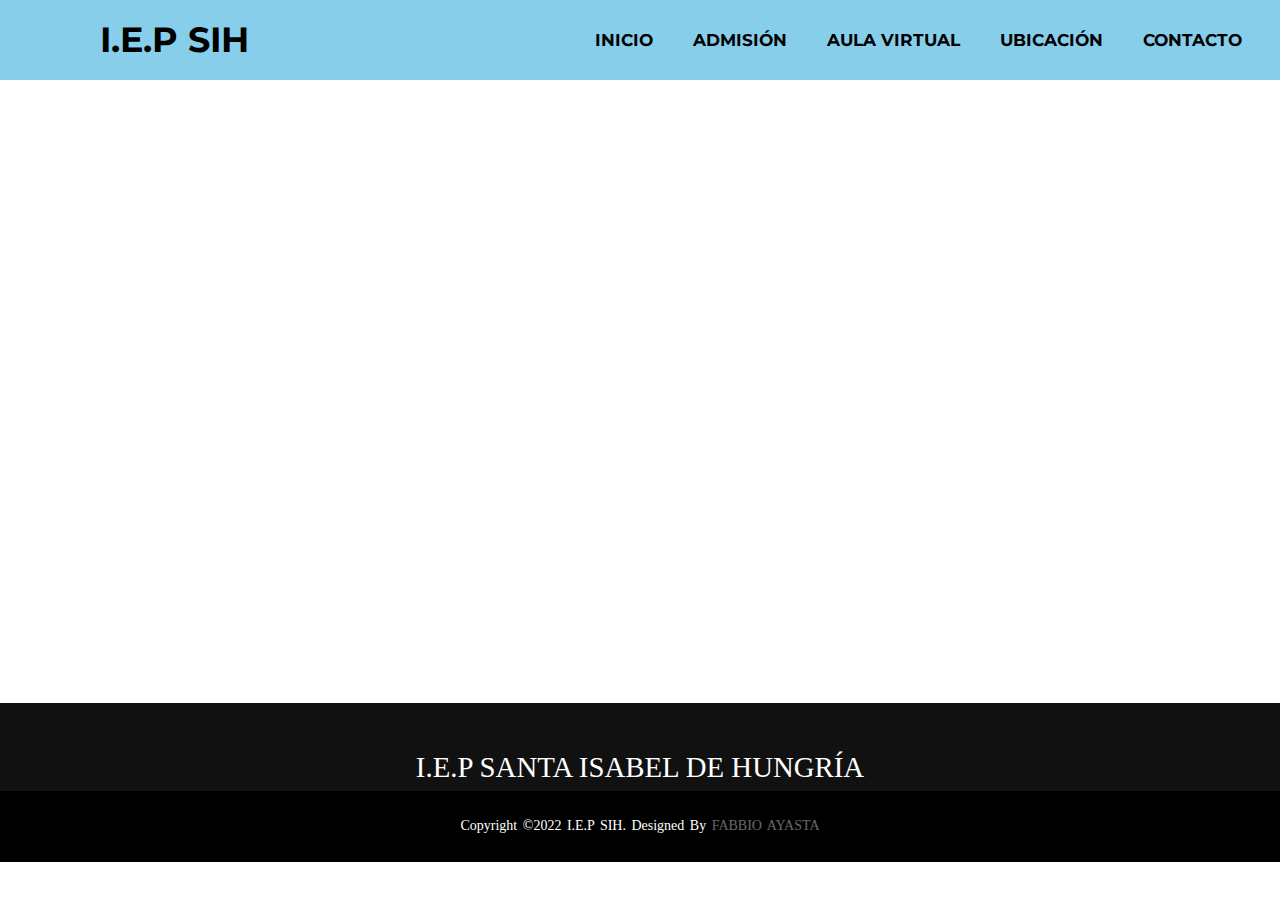
<file: pages/ubicacion.html>
<!DOCTYPE html>
<html lang="es">
  <head>
    <meta charset="UTF-8" />
    <meta http-equiv="X-UA-Compatible" content="IE=edge" />
    <meta name="viewport" content="width=device-width, initial-scale=1.0" />
    <title>I.E.P SANTA ISABEL DE HUNGRÍA - UBICACIÓN</title>
    <link
      rel="stylesheet"
      href="https://cdnjs.cloudflare.com/ajax/libs/font-awesome/4.7.0/css/font-awesome.min.css"
    />
    <link rel="stylesheet" href="../css/style.css" />
    <link
      rel="stylesheet"
      href="https://pro.fontawesome.com/releases/v5.10.0/css/all.css"
    />
    <link rel="preconnect" href="https://fonts.googleapis.com" />
    <link
      href="https://fonts.googleapis.com/css2?family=Montserrat:ital,wght@0,200;0,300;0,400;0,500;0,600;0,700;0,900;1,100;1,200;1,300;1,400;1,500;1,600;1,700;1,900&display=swap"
      rel="stylesheet"
    />
    <link rel="preconnect" href="https://fonts.gstatic.com" crossorigin />
    <link
      href="https://fonts.googleapis.com/css2?family=Poppins:wght@200;300;400;500&display=swap"
      rel="stylesheet"
    />
    <link
      rel="stylesheet"
      href="https://stackpath.bootstrapcdn.com/font-awesome/4.7.0/css/font-awesome.min.css"
    />
  </head>
  <body>
    <div id="grilla">
      <nav>
        <input type="checkbox" id="check" />
        <label for="check" class="checkbtn">
          <i class="fas fa-bars"></i>
        </label>
        <label class="logo">I.E.P SIH</label>
        <ul>
          <li><a href="../index.html">INICIO</a></li>
          <li><a href="admision.html">ADMISIÓN</a></li>
          <li><a href="aulavirtual.html">AULA VIRTUAL</a></li>
          <li><a href="ubicacion.html">UBICACIÓN</a></li>
          <li><a href="contacto.html">CONTACTO</a></li>
        </ul>
      </nav>
      <main class="main">
        <div style="width: 100%">
          <iframe
            width="100%"
            height="600"
            frameborder="0"
            scrolling="no"
            marginheight="0"
            marginwidth="0"
            src="https://maps.google.com/maps?width=100%25&amp;height=600&amp;hl=es&amp;q=Jr,%20Los%20Algarrobos%20555,%20San%20Mart%C3%ADn%20de%20Porres%2015102,%20Per%C3%BA+(I.E.P%20SANTA%20ISABEL%20DE%20HUNGR%C3%8DA)&amp;t=h&amp;z=19&amp;ie=UTF8&amp;iwloc=B&amp;output=embed"
            ><a
              href="https://www.mapsdirections.info/marcar-radio-circulo-mapa/"
              >Marcar radio en el mapa</a
            ></iframe
          >
        </div>
      </main>

      <footer>
        <div class="footer-content">
          <h3>I.E.P SANTA ISABEL DE HUNGRÍA</h3>
        </div>
        <div class="footer-bottom">
          <p>
            copyright &copy;2022 I.E.P SIH. designed by
            <span>FABBIO AYASTA</span>
          </p>
        </div>
      </footer>
    </div>
  </body>
</html>
</file>
<file: css/style.css>
/*GOOGLE FONTS*/
@import url('https://fonts.googleapis.com/css2?family=Poppins:wght@200;300;400;500&display=swap');
@import url('https://fonts.googleapis.com/css2?family=Montserrat:ital,wght@0,200;0,300;0,400;0,500;0,600;0,700;0,900;1,100;1,200;1,300;1,400;1,500;1,600;1,700;1,900&display=swap');


/*css reset*/

* {
    margin: 0%;
    padding: 0%;
    box-sizing: border-box;
    text-decoration: none;
    list-style: none;
}
/*Código Base*/
#grilla {
  display: grid;
}

body{
    font-family: 'Montserrat', sans-serif;
  }
  nav{
    background: skyblue;
    height: 80px;
    width: 100%;
  }
  label.logo{
    color: black;
    font-size: 35px;
    line-height: 80px;
    padding: 0 100px;
    font-weight: bold;
  }
  nav ul{
    float: right;
    margin-right: 20px;
  }
  nav ul li{
    display: inline-block;
    line-height: 80px;
    margin: 0 5px;
    font-weight: 700;
  }
  nav ul li a{
    color: black;
    font-size: 17px;
    padding: 7px 13px;
    border-radius: 3px;
    text-transform: uppercase;
    font-family: 'Montserrat', sans-serif;
  }
  
  a:hover{
    background: #1b9bff;
    transition: .5s;
  }
  .checkbtn{
    font-size: 30px;
    color: black;
    float: right;
    line-height: 80px;
    margin-right: 40px;
    cursor: pointer;
    display: none;
  }
  #check{
    display: none;
  }
  .container{
	max-width: 1170px;
	margin:auto;
}
.row{
	display: flex;
	flex-wrap: wrap;
}
/* Main */
.tittle {
  text-align: center;
}
.saludo {
  text-align: center;
  margin-bottom: 20px;
}
.fotos {
  margin-top: 8px;
  display: block;
  margin: auto;
}
.historia {
  text-align: center;
  margin-top: 8px;
  margin-bottom: 6px;
  background: rgb(250, 250, 250 /0.5);
  padding: 20px;
  border-radius: 15px;
  margin: 10px auto;
}
.historiaTexto {
  text-align: justify;
  margin-left: 20px;
  margin-right: 20px;
  margin-bottom: 20px;
}
.iframeFooter {
  display: block;
  margin: auto;
}
.btn {
  border-radius: 3px;
  display: inline-block;
  padding: 20px 15px;
  text-decoration: none;
  text-shadow: 0 1px 0 rgba(255, 255, 255, 0.3);
  box-shadow: 0 1px 1px rgba(0, 0, 0, 0.3);
}

.btn-green {
  color: white;
  background-color: #3cc93f;
}

.btn-green:hover {
  background-color: #37b839;
}

.btn-green:active {
  background-color: #29962a;
}

form {
  background-color: white;
  border-radius: 3px;
  color: #999;
  font-size: 0.8em;
  padding: 20px;
  margin: 0 auto;
  width: 320px;
}
p {
  padding-top: 0.2cm;
  padding-bottom: 0.2cm;
}
input,
textarea {
  border: 0;
  outline: none;

  width: 280px;
}

.field {
  border: solid 1px #ccc;
  padding: 10px;
}
h2 {
  text-align: center;
  padding: 0.2cm 0.2cm 0.2cm 0.2cm;
}

main {
  padding-bottom: 0.5cm;
}
.field:focus {
  border-color: #18a383;
}

.center-content {
  text-align: center;
}
footer{
    bottom: 0;
    left: 0;
    right: 0;
    background: #111;
    height: auto;
    width: 100vw;
    font-family: "Open Sans";
    padding-top: 40px;
    color: #fff;
}
.footer-content{
  display: flex;
  align-items: center;
  justify-content: center;
  flex-direction: column;
  text-align: center;
}
.footer-content h3{
  font-size: 1.8rem;
  font-weight: 400;
  text-transform: capitalize;
  line-height: 3rem;
}
.footer-content p{
  max-width: 500px;
  margin: 10px auto;
  line-height: 28px;
  font-size: 14px;
}
.footer-bottom{
  background: #000;
  width: 100vw;
  padding: 20px 0;
  text-align: center;
}
.footer-bottom p{
  font-size: 14px;
  word-spacing: 2px;
  text-transform: capitalize;
}
.footer-bottom span{
  text-transform: uppercase;
  opacity: .4;
  font-weight: 200;
}

    /*TIPO 1*/
  @media (max-width: 1058px){
    #grilla {
      height: 1400px;
      background-color: rgb(255, 255, 255);
      grid-template-columns: 100%;
      grid-template-rows: 80px 1200px 195.2px ;
      grid-template-areas: "headerynav"
                            "main"
                            "footer";            
  }
    .checkbtn{
      display: block;
    }
    ul{
      position: fixed;
      width: 100%;
      height: 100vh;
      background: #7fafdf;
      top: 80px;
      left: -100%;
      text-align: center;
      transition: all .5s;
    }
    nav ul li{
      display: block;
      margin: 50px 0;
      line-height: 30px;
      font-family: 'Montserrat', sans-serif;
      font-weight: 700;
    }
    nav ul li a{
      font-size: 20px;
    }
    a:hover,a.active{
      background: none;
      color: #0082e6;
    }
    #check:checked ~ ul{
      left: 0;
    }
    .fotos {
      margin-top: 8px;
      display: block;
      margin: auto;
      width: auto;
    }
  }
  /*TIPO 2*/
    @media (max-width: 950px){
    #grilla {
      height: 1400px;
    background-color: rgb(255, 255, 255);
      grid-template-columns: 100%;
      grid-template-rows: 80px 1200px 195.2px ;
      grid-template-areas: "headerynav"
                            "main"
                            "footer";            
  }
  nav {
    grid-area: "headerynav";
}

main {
    grid-area: "main";
}
footer {
    grid-area:"footer";
    background: rgb(0, 0, 0);
}
    label.logo{
      font-size: 30px;
      padding-left: 50px;
    }
    nav ul li a{
      font-size: 16px;
    }
    h2 {
      text-align: center;
      padding: 0.2cm 0.2cm 0.2cm 0.2cm;
    }
  }
  section{
    background: url(bg1.jpg) no-repeat;
    background-size: cover;
    height: calc(100vh - 80px);
  }
</file>
